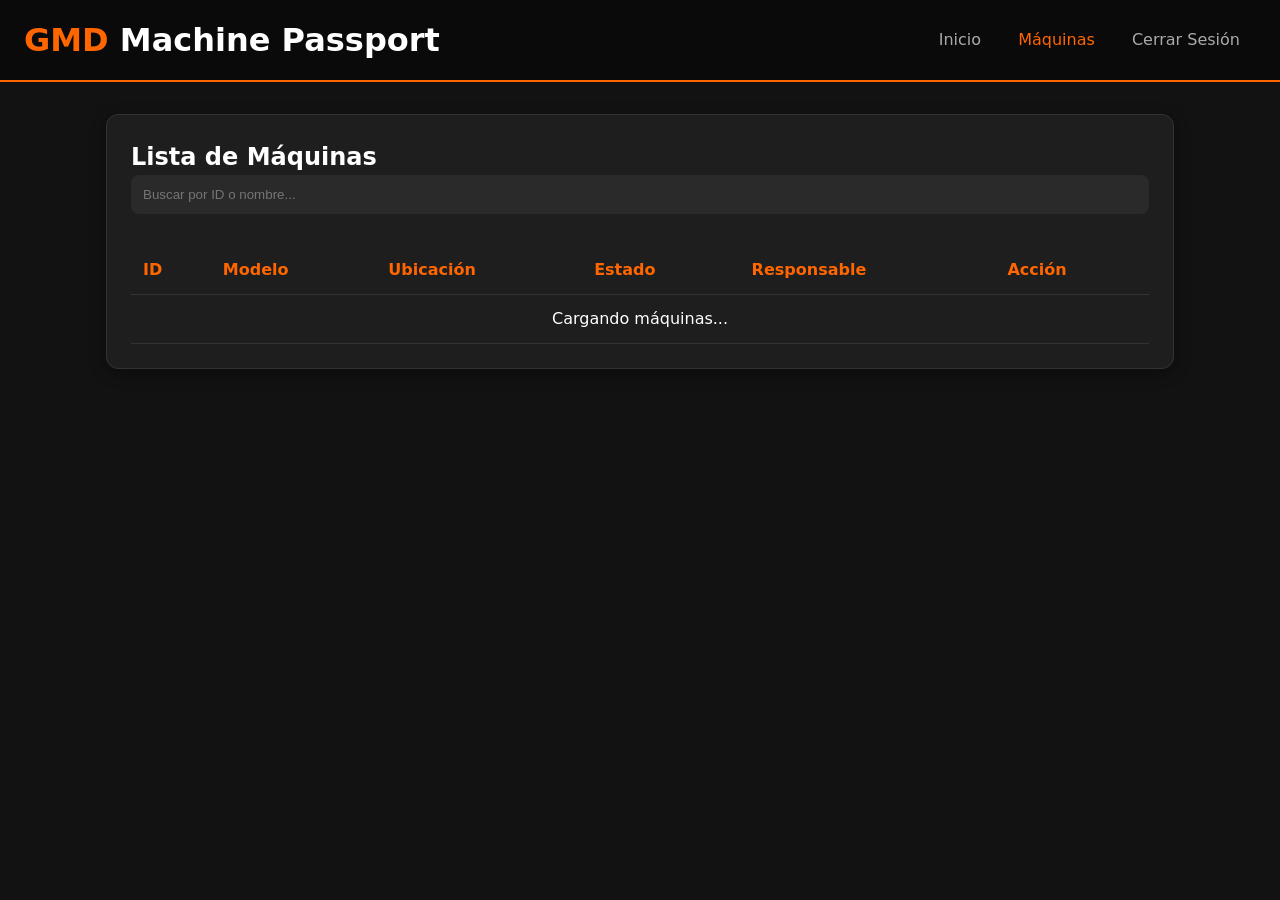
<file: list.html>
<!DOCTYPE html>
<html lang="es">
<head>
  <meta charset="UTF-8">
  <meta name="viewport" content="width=device-width, initial-scale=1.0">
  <title>Máquinas - GMD Machine Passport</title>
  <link rel="stylesheet" href="assets/css/style.css">
  <link rel="stylesheet" href="https://cdnjs.cloudflare.com/ajax/libs/font-awesome/6.5.0/css/all.min.css">
  <style>
    table { width: 100%; border-collapse: collapse; margin-top: 1rem; }
    th, td { padding: 12px; text-align: left; border-bottom: 1px solid #333; }
    th { background: #1E1E1E; color: var(--primary); }
    tr:hover { background: #2A2A2A; }
    .status { padding: 4px 10px; border-radius: 20px; font-size: 0.9rem; }
    .status.operativo { background: #004d00; color: #00ff88; }
  </style>
</head>
<body>
  <header>
    <h1><span style="color:var(--primary)">GMD</span> Machine Passport</h1>
    <nav>
      <a href="index.html">Inicio</a>
      <a href="list.html" class="active">Máquinas</a>
      <a href="#" onclick="logout()">Cerrar Sesión</a>
    </nav>
  </header>

  <div class="container">
    <div class="card">
      <h2>Lista de Máquinas</h2>
      <input type="text" id="search" placeholder="Buscar por ID o nombre..." 
             style="width:100%; padding:12px; margin-bottom:1rem; border-radius:8px; border:none; background:#2A2A2A; color:white;">
      
      <table id="machinesTable">
        <thead>
          <tr>
            <th>ID</th>
            <th>Modelo</th>
            <th>Ubicación</th>
            <th>Estado</th>
            <th>Responsable</th>
            <th>Acción</th>
          </tr>
        </thead>
        <tbody id="tableBody"></tbody>
      </table>
    </div>
  </div>

  <script src="assets/js/api.js"></script>
  <script>
    let allMachines = [];

    async function loadMachines() {
      const tbody = document.getElementById('tableBody');
      tbody.innerHTML = '<tr><td colspan="6" style="text-align:center;">Cargando máquinas...</td></tr>';

      allMachines = await getAllMachines();

      renderTable(allMachines);
    }

    function renderTable(machines) {
      const tbody = document.getElementById('tableBody');
      tbody.innerHTML = '';

      machines.forEach(machine => {
        const row = document.createElement('tr');
        row.innerHTML = `
          <td><strong>${machine.id}</strong></td>
          <td>${machine.modelo || 'Atomstack S20 Pro'}</td>
          <td>${machine.ubicacion || 'Taller GMD'}</td>
          <td><span class="status operativo">${machine.estado || 'OPERATIVO'}</span></td>
          <td>${machine.responsable || 'Jorge'}</td>
          <td>
            <a href="passport.html?id=${machine.id}" class="btn" style="padding:8px 16px; font-size:0.9rem;">Ver Passport</a>
          </td>
        `;
        tbody.appendChild(row);
      });
    }

    // Búsqueda en tiempo real
    document.getElementById('search').addEventListener('input', (e) => {
      const term = e.target.value.toLowerCase();
      const filtered = allMachines.filter(m => 
        m.id.toLowerCase().includes(term) || 
        (m.modelo && m.modelo.toLowerCase().includes(term))
      );
      renderTable(filtered);
    });

    function logout() {
      localStorage.removeItem('currentUser');
      window.location.href = 'login.html';
    }

    // Cargar al iniciar
    window.onload = loadMachines;
  </script>
</body>
</html>
</file>
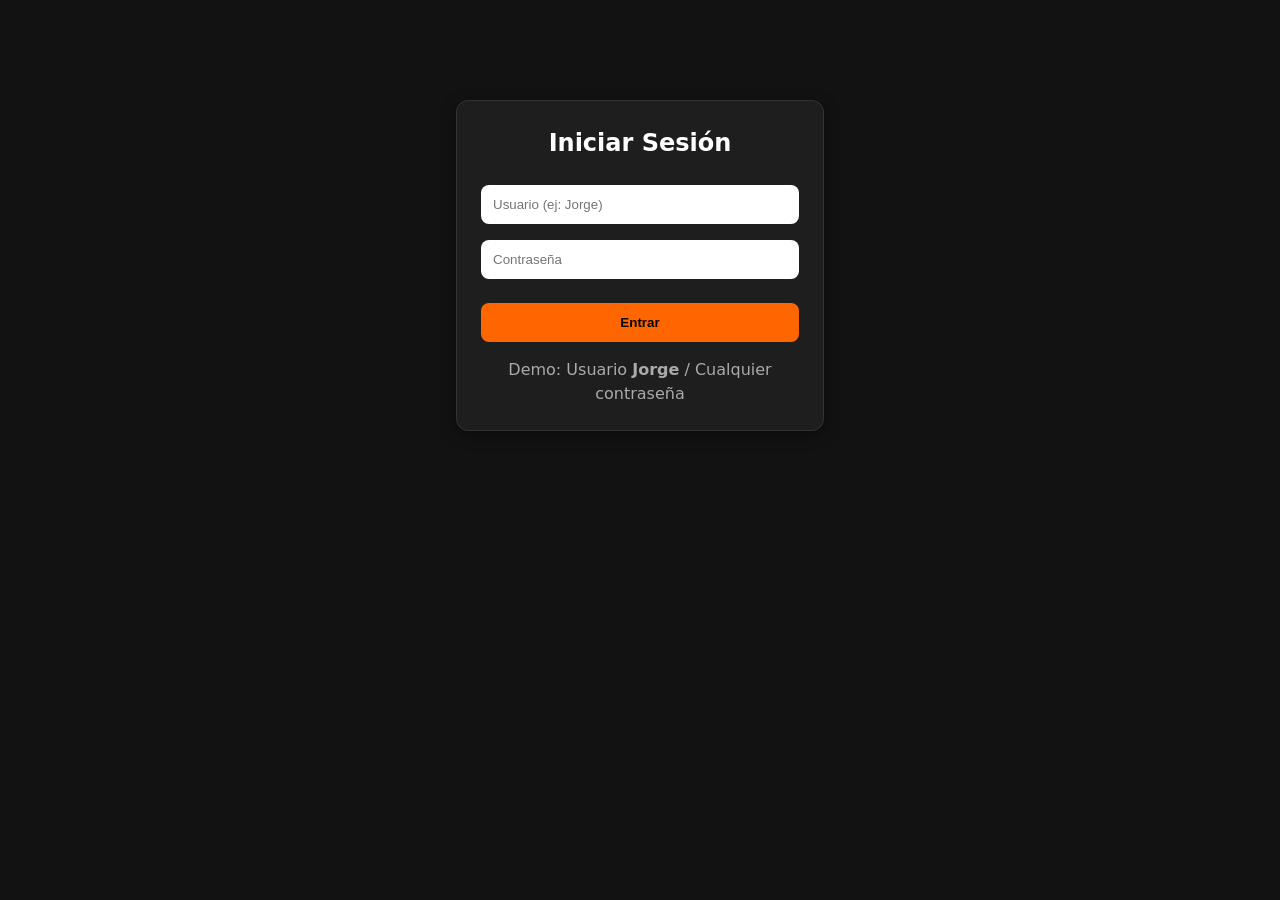
<file: login.html>
<!DOCTYPE html>
<html lang="es">
<head>
  <meta charset="UTF-8">
  <meta name="viewport" content="width=device-width, initial-scale=1.0">
  <title>Login - Machine Passport</title>
  <link rel="stylesheet" href="assets/css/style.css">
</head>
<body>
  <div class="container" style="max-width:400px; margin-top:100px;">
    <div class="card">
      <h2 style="text-align:center; margin-bottom:1.5rem;">Iniciar Sesión</h2>
      
      <input type="text" id="username" placeholder="Usuario (ej: Jorge)" style="width:100%; padding:12px; margin-bottom:1rem; border-radius:8px; border:none;">
      <input type="password" id="password" placeholder="Contraseña" style="width:100%; padding:12px; margin-bottom:1.5rem; border-radius:8px; border:none;">
      
      <button onclick="login()" class="btn" style="width:100%;">Entrar</button>
      
      <p style="text-align:center; margin-top:1rem; color:var(--text-light);">
        Demo: Usuario <strong>Jorge</strong> / Cualquier contraseña
      </p>
    </div>
  </div>

  <script>
    function login() {
      const user = document.getElementById('username').value.trim();
      if (user) {
        localStorage.setItem('currentUser', user);
        window.location.href = 'list.html';
      } else {
        alert('Ingresa un usuario');
      }
    }
  </script>
</body>
</html>
</file>
<file: assets/css/style.css>
:root {
  --primary: #FF6600;
  --bg: #121212;
  --card: #1E1E1E;
  --text: #ffffff;
  --text-light: #aaaaaa;
}

* { margin:0; padding:0; box-sizing:border-box; }
body {
  font-family: 'Segoe UI', system-ui, sans-serif;
  background: var(--bg);
  color: var(--text);
  line-height: 1.5;
}

header {
  background: #0A0A0A;
  padding: 1rem 1.5rem;
  display: flex;
  justify-content: space-between;
  align-items: center;
  border-bottom: 2px solid var(--primary);
}

nav a {
  color: var(--text-light);
  margin: 0 1rem;
  text-decoration: none;
}

nav a:hover, nav a.active { color: var(--primary); }

.container {
  max-width: 1100px;
  margin: 2rem auto;
  padding: 0 1rem;
}

.card {
  background: var(--card);
  border-radius: 12px;
  padding: 1.5rem;
  box-shadow: 0 4px 15px rgba(0,0,0,0.4);
  border: 1px solid #333;
}

.btn {
  background: var(--primary);
  color: #000;
  border: none;
  padding: 12px 24px;
  border-radius: 8px;
  font-weight: bold;
  cursor: pointer;
  transition: 0.3s;
}

.btn:hover { background: #ff8533; transform: translateY(-2px); }

.spec-grid {
  display: grid;
  grid-template-columns: repeat(auto-fit, minmax(120px, 1fr));
  gap: 1rem;
  margin: 1.5rem 0;
}

.spec-item {
  text-align: center;
}

.spec-value {
  font-size: 1.8rem;
  font-weight: bold;
  color: var(--primary);
}

.action-buttons {
  display: flex;
  flex-wrap: wrap;
  gap: 1rem;
  justify-content: center;
}

.action-btn {
  width: 80px;
  text-align: center;
  cursor: pointer;
}

.action-btn i {
  font-size: 2rem;
  color: var(--primary);
  display: block;
  margin-bottom: 0.5rem;
}
</file>
